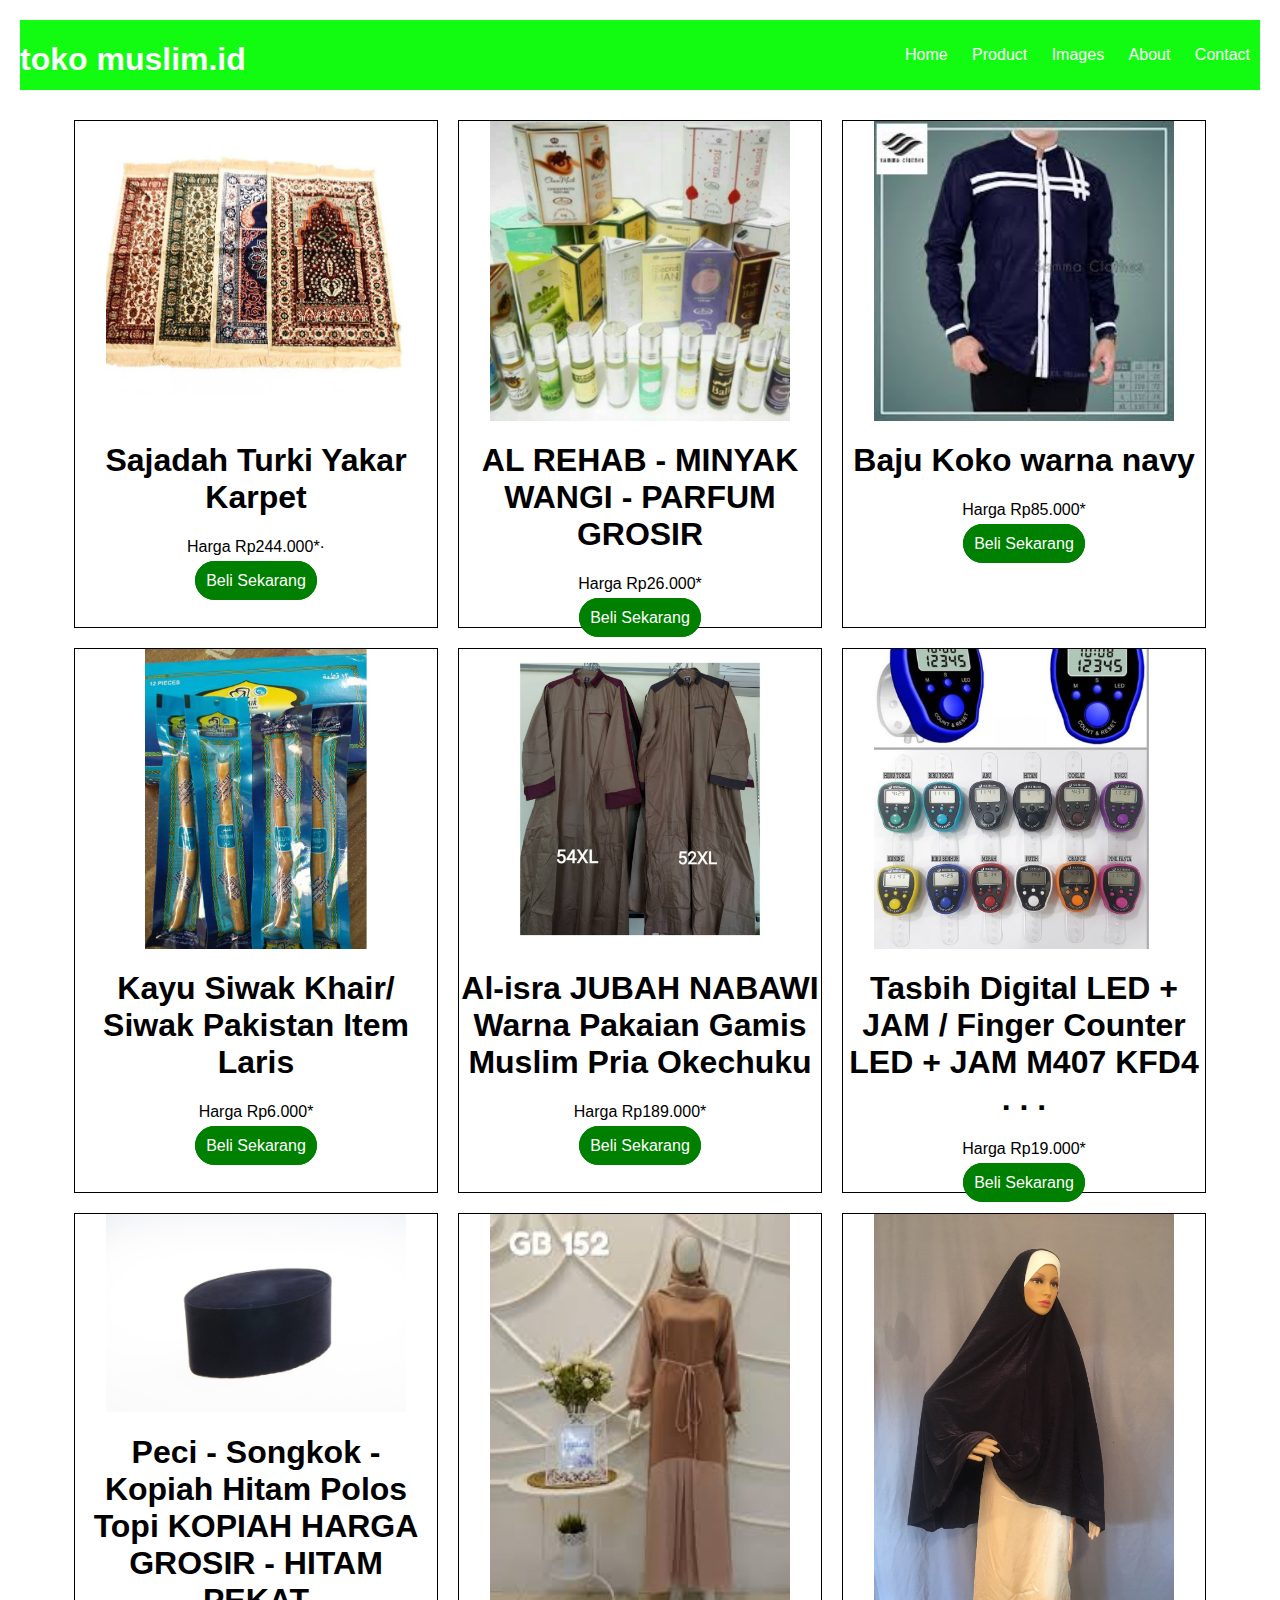
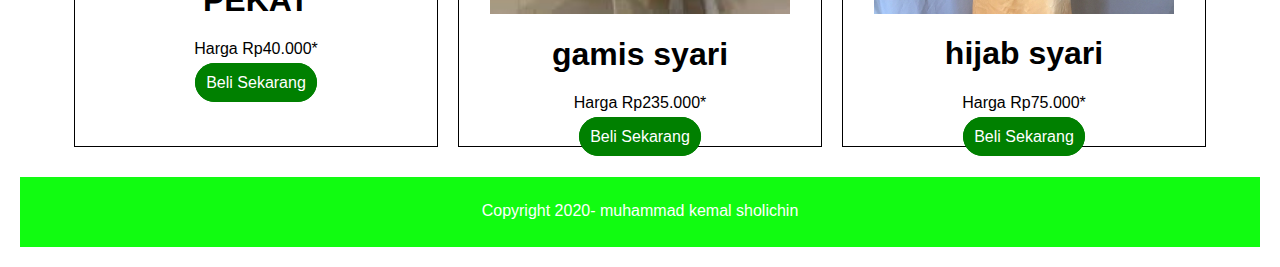
<file: WEB LANDING/index.html>
<html>
    <head>
        <title>Website Toko Online</title>
        <link rel='stylesheet' href='style.css'>
    </head>
<body>

    <div class='header'>
        <div class='logo'>
            <h1>toko muslim.id </h1>
        </div>

        <div class='navbar'>
            <ul>
                <li><a href=''>Home</a></li>
                <li><a href=''>Product</a></li>
                <li><a href=''>Images</a></li>
                <li><a href=''>About</a></li>
                <li><a href=''>Contact</a></li>

            </ul>
        </div>
    </div>

<div class='gambar'>

<div class='foto'>
    <img src='SAJADAH.jpg'>
    <h1>Sajadah Turki Yakar Karpet </h1>
    <p>Harga Rp244.000*·</p>
    <a href=''>Beli Sekarang</a>
</div>


<div class='foto'>
        <img src='minyak wangi.jpg'>
        <h1>AL REHAB - MINYAK WANGI - PARFUM  GROSIR</h1>
        <p>Harga Rp26.000* </p>
        <a href=''>Beli Sekarang</a>
    </div>

    <div class='foto'>
            <img src='Koko.jpg'>
            <h1>Baju Koko warna navy </h1>
            <p>Harga  Rp85.000*</p>
            <a href=''>Beli Sekarang</a>
        </div>

        <div class='foto'>
                <img src='siwak.jpg'>
                <h1>Kayu Siwak Khair/ Siwak Pakistan Item Laris</h1>
                <p>Harga Rp6.000*</p>
                <a href=''>Beli Sekarang</a>
            </div>

            <div class='foto'>
                    <img src='gamis .lk.jpg'>
                    <h1>Al-isra JUBAH NABAWI Warna Pakaian Gamis Muslim Pria Okechuku</h1>
                    <p>Harga   Rp189.000*</p>
                    <a href=''>Beli Sekarang</a>
                </div>

                <div class='foto'>
                        <img src='dzikir digital.jpg'>
                        <h1>Tasbih Digital LED + JAM / Finger Counter LED + JAM M407 KFD4 . . .</h1>
                        <p>Harga Rp19.000*</p>
                        <a href=''>Beli Sekarang</a>
                    </div>

                    <div class='foto'>
                            <img src='peci.jpg'>
                            <h1>Peci - Songkok - Kopiah Hitam Polos Topi KOPIAH HARGA GROSIR - HITAM PEKAT</h1>
                            <p>Harga  Rp40.000* </p>
                            <a href=''>Beli Sekarang</a>
                        </div>


                        <div class='foto'>
                                <img src='gamis .pr.jpg'>
                                <h1>gamis syari</h1>
                                <p>Harga  Rp235.000*</p>
                                <a href=''>Beli Sekarang</a>
                            </div>

                            <div class='foto'>
                                    <img src='hijab.jpg'>
                                    <h1>hijab syari</h1>
                                    <p>Harga  Rp75.000*</p>
                                    <a href=''>Beli Sekarang</a>
                                </div>

                    
</div>

<div class='footer'>
    <p>Copyright 2020- <a href=''>muhammad kemal sholichin</a></p>
</div>


</body>
</html>
</file>
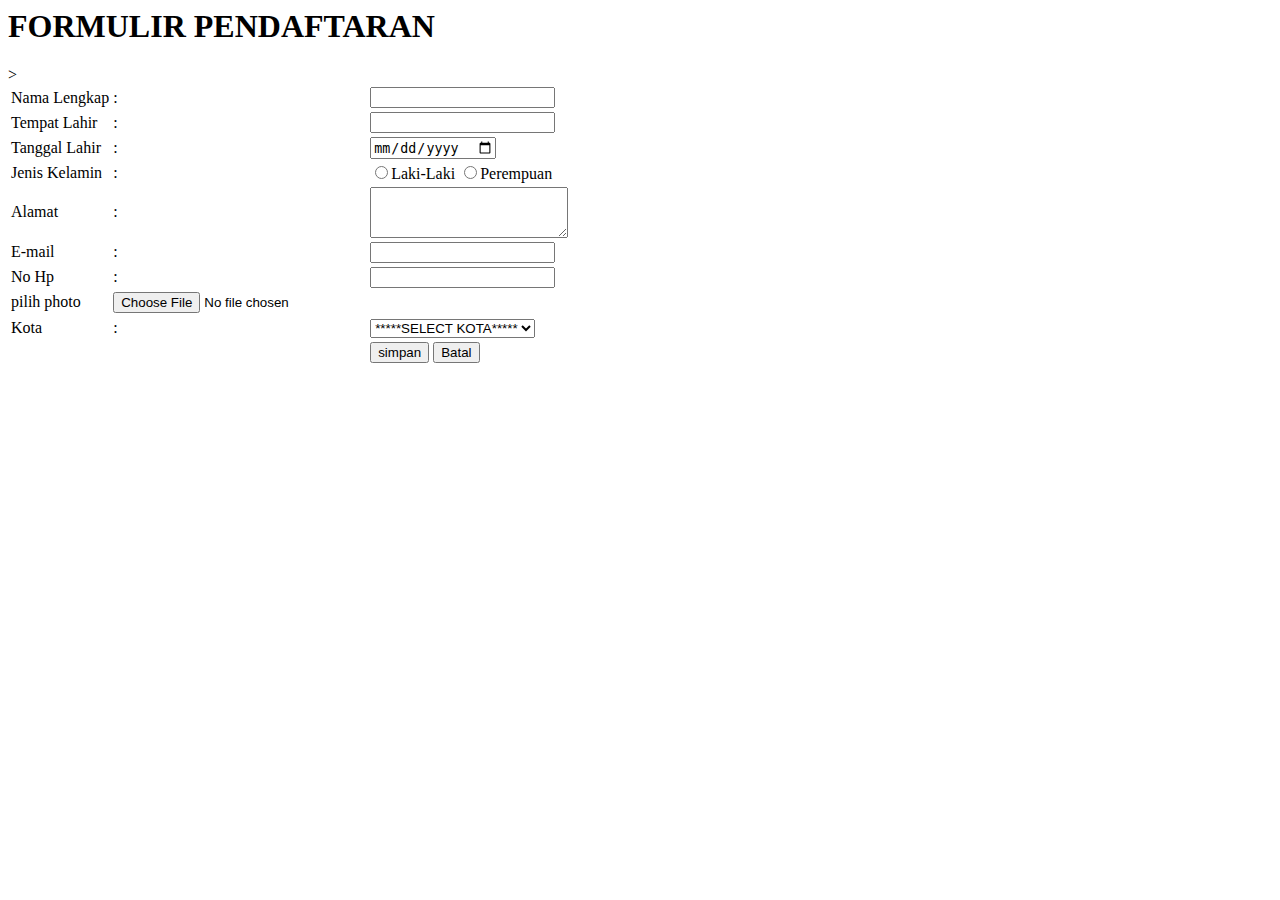
<file: form.html>
<html>
<head>
<title>Pendaftaran</title>
</head>

<body>
<h1>FORMULIR PENDAFTARAN</h1>

<table borde ="1">

<tr>
    <td>Nama Lengkap</td>
    <td>:</td>
    <td><input type="text"></td>
</tr>

<tr>
    <td>Tempat Lahir</td>
    <td>:</td>
    <td><input type="text"></td>
</tr>

<tr>
    <td>Tanggal Lahir</td>
    <td>:</td>
    <td><input type="Date"></td>
</tr>

<tr>
    <td>Jenis Kelamin</td>
    <td>:</td>
    <td><input type="radio"/>Laki-Laki
    <input type="radio"/>Perempuan</td>
</tr>

<tr>
    <td>Alamat</td>
    <td>:</td>
    <td><textarea cols="22" rows="3" ></textarea></td>
</tr>

<tr>
    <td>E-mail</td>
    <td>:</td>
    <td><input type="email"></td>
</tr>

<tr>
    <td>No Hp</td>
    <td>:</td>
    <td><input type="number"></td>
</tr>
</tr>
<td>pilih photo</td>
</td><label for=""></label>
<td><input type="file"></td>
<tr>>
<tr>
    <td>Kota</td>
    <td>:</td>
    <td><select>
      <option>*****SELECT KOTA*****</option>
      <option>Bogor</option>
     <option>Jakarta</option>
      <option>Bekasi</option>
      <option>Tangerang</option>
      <option>Depok</option>
      <option>cikarang</option>
      <option>Banten</option>
      </select></td>
</tr>

<tr>
    <td>&nbsp;</td>
    <td>&nbsp;</td>
    <td><input type="submit" name="submit" value="simpan"/>
    <input type="reset" name="reset" value="Batal"/></td>
</tr>

</table>
</body>
</html>
</file>
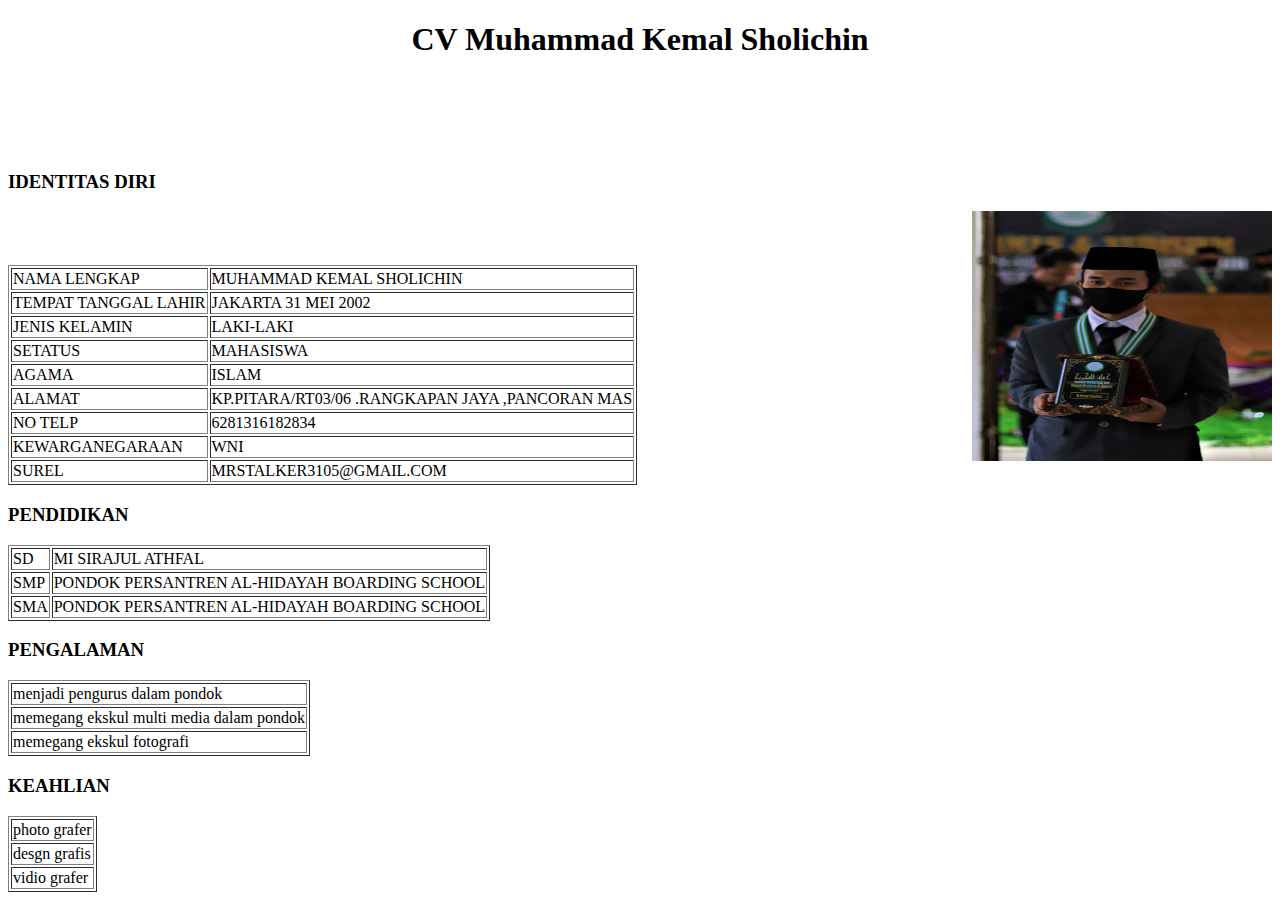
<file: PRAKTIKUM PEKAN 2/percobaan.html>
<!DOCTYPE html>
<html>
<head>
	<title>CV Muhammad Kemal Sholichin</title>
</head>

<body>
	<h1 align='center'>CV Muhammad Kemal Sholichin</h1>
	<br>
	<br>
	<br>
	<br>
	<h3>IDENTITAS DIRI</h3>
	<img src= "DATA DIRI.JPG" align="right" width="300"height="250" alt="">

	<table border="1">

		<tr>
			<td>NAMA LENGKAP </td>
			<td>MUHAMMAD KEMAL SHOLICHIN </td>
		</tr>
		
		
		<tr>
			<td>TEMPAT TANGGAL LAHIR </td>
			<td>JAKARTA 31 MEI 2002 </td>
		</tr>

		
		<tr>
			<td>JENIS KELAMIN </td>
			<td>LAKI-LAKI </td>
		</tr>


		<tr>
			<td>SETATUS </td>
			<td>MAHASISWA </td>
		</tr>


		<tr>
			<td>AGAMA </td>
			<td>ISLAM </td>
		</tr>


		<tr>
			<td>ALAMAT</td>
			<td>KP.PITARA/RT03/06 .RANGKAPAN JAYA ,PANCORAN MAS </td>
		</tr>


		<tr>
			<td>NO TELP</td>
			<td>6281316182834 </td>
		</tr>
		

		<tr>
			<td>KEWARGANEGARAAN </td>
			<td>WNI </td>
		</tr>

		
		<tr>
			<td>SUREL </td>
			<td>MRSTALKER3105@GMAIL.COM </td>
		</tr>
		<br>
		<br>
		<br>

</table>
	
		<H3>PENDIDIKAN</H3>
		<table border="1">
			<tr>
				<td>SD</td>
				<td>MI SIRAJUL ATHFAL</td>
            </tr>
            <tr>
				<td>SMP</td>
				<td>PONDOK PERSANTREN AL-HIDAYAH BOARDING SCHOOL</td>
            </tr>

            <tr>
				<td>SMA</td>
				<td>PONDOK PERSANTREN AL-HIDAYAH BOARDING SCHOOL</td>
			</tr>
		

	<table>
			<H3>PENGALAMAN</H3>
			<table border="1">
				<tr>
					<td>menjadi pengurus dalam pondok</td>
				</tr>
				<tr>
					<td>memegang ekskul multi media dalam pondok</td>
				</tr>
	
				<tr>
					<td>memegang ekskul fotografi</td>
				</tr>
			<table>
				<H3>KEAHLIAN</H3>
			<table border="1">
				

				<tr>
					<td>photo grafer</td>
				</tr>
				<tr>
					<td>desgn grafis</td>
				</tr>
	
				<tr>
					<td>vidio grafer</td>
				</tr>
</file>
<file: WEB LANDING/style.css>
body {margin: 0; font-family: sans-serif;}

.header {margin: 20px; color: white; background: rgb(17, 252, 17); height: 70px;}

.logo {float: left;}

.navbar {float: right;}

.navbar ul{list-style: none; padding-top: 10px;}

.navbar ul li{display: inline; margin: 10px;}

.navbar ul li a{text-decoration: none; color: white; }

.navbar ul li a:hover {border-bottom: 2px solid white;}

.gambar {width: 90%; display: grid; grid-template-columns: 1fr 1fr 1fr; margin:auto;}

.gambar .foto img{width: 300px;}

.foto {border: 1px solid black; margin:10px; text-align: center; }

.foto a{border: 1px solid green; padding:10px; color: white; background: green; text-decoration: none; border-radius: 20px; cursor: pointer;}

.footer {text-align: center; margin: 20px; color: white; background: rgb(17, 252, 17); height: 70px;}

.footer p{padding-top:25px;}

.footer a{text-decoration: none; color: white; }
</file>
